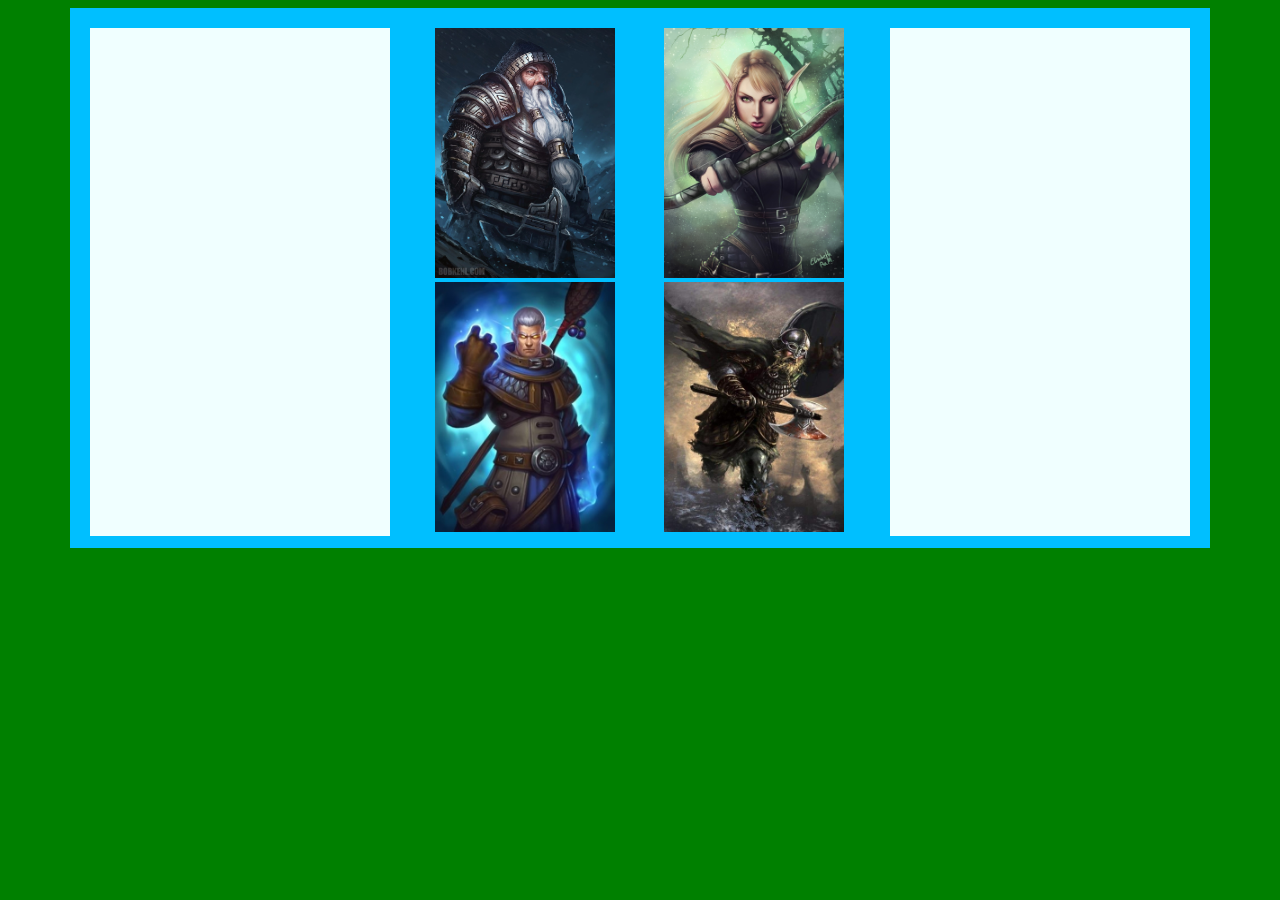
<file: index.html>
<!DOCTYPE html>
<html lang="en">
<head>
    <meta charset="UTF-8">
    <title>Title</title>
    <link rel = "stylesheet"
          type = "text/css"
          href = "style/menu.css" />
</head>

<body onload="prepare()">
<div class="menu">
<div class="player">
    <label class="name" id="name_1"></label>
    <img class = "hero_selected" id = "player_1">
    <img class = "ability" id = "ability_1">
</div>
    <div class="selection">
        <img class = "hero_picture" id = 1>
        <img class = "hero_picture" id = 2>
        <img class = "hero_picture" id = 3>
        <img class = "hero_picture" id = 4>
    </div>
    <div class="player">
        <label class="name" id="name_2"></label>
        <img class = "hero_selected" id = "player_2">
        <img class = "ability" id="ability_2">
    </div>
</div>
</div>

<script src="src/intro.js"></script>
</body>
</html>
</file>
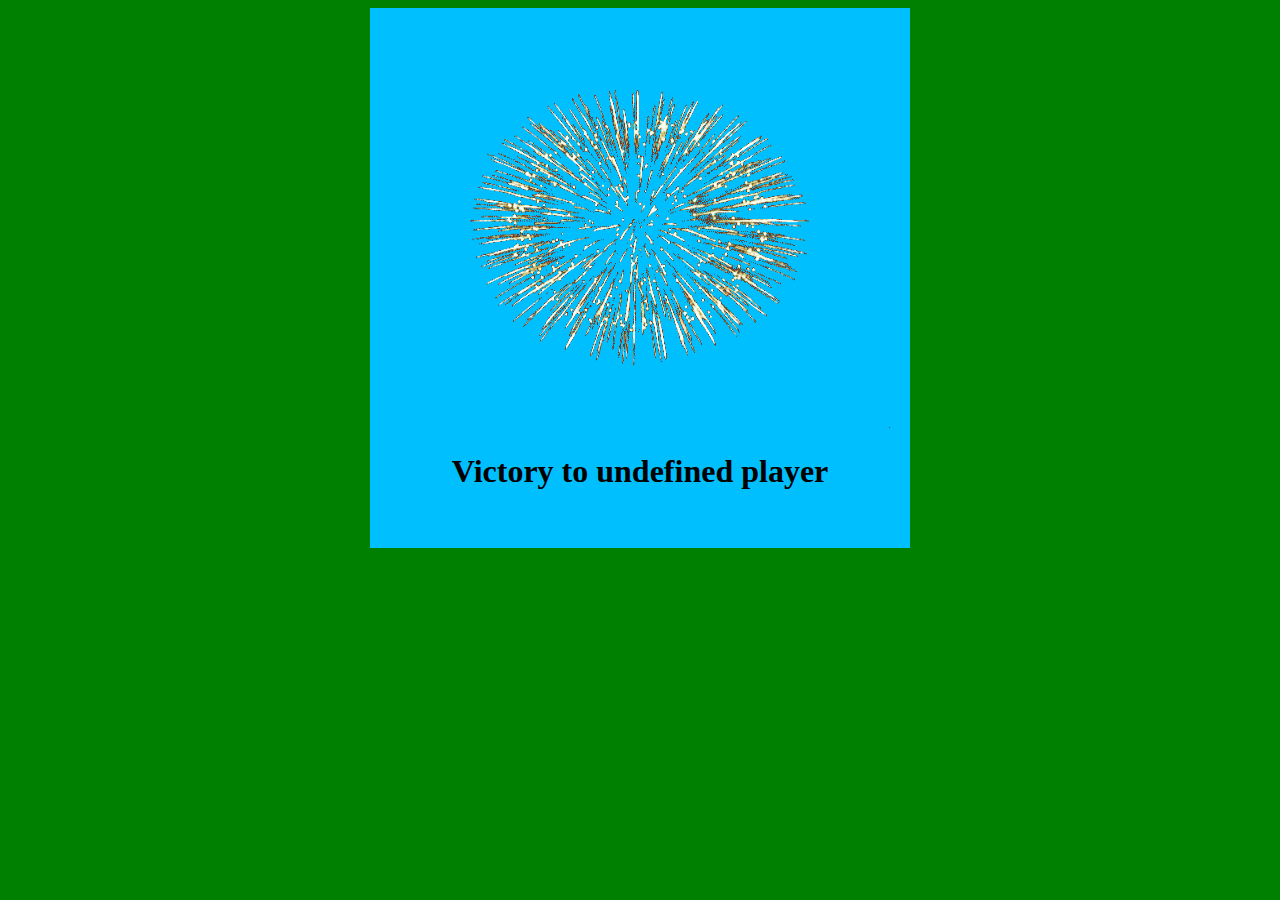
<file: victory.html>
<!DOCTYPE html>
<html lang="en">
<head>
    <meta charset="UTF-8">
    <title>Title</title>
    <link rel = "stylesheet"
          type = "text/css"
          href = "style/victory.css" />
</head>
<body onload="print_champion()">
<div class="victory_div">

    <img src="images/victory/firework.gif">
    <h1 id="victory_message"></h1>
</div>
<script src="src/victory.js"></script>
</body>
</html>
</file>
<file: style/menu.css>
.menu {
    width: 1100px;
    height: 500px;
    background-color: deepskyblue;
    margin: auto;
    padding: 20px;
    display: grid;
    grid-template-columns: 300px 500px 300px;
}
body{
    background-color: green;
}
.player {
    background-color: azure;
    display: grid;
    grid-template-columns: 1fr auto;
}
.hero_picture {
    height: 250px;
    width: 180px;
    margin-left: 45px;
}
.selection {
    grid-template-columns: 1fr 1fr;
}
.hero_picture:hover {
    border: 3px solid black;
}
.hero_selected {
    height: 250px;
    width: 180px;
    visibility: hidden;
}
.name {
    font-size:30px;

}
.name:first-letter {
    text-transform:capitalize;
}
.ability {
    height: 75px;
    width: 75px;
    float: left;
    visibility: hidden;
}
</file>
<file: style/victory.css>
.victory_div {
    width: 500px;
    height: 500px;
    background-color: deepskyblue;
    margin: auto;
    padding: 20px;
    text-align: center;
}
body{
    background-color: green;

}
img {
    height: 400px;
    width: 500px;
}
</file>
